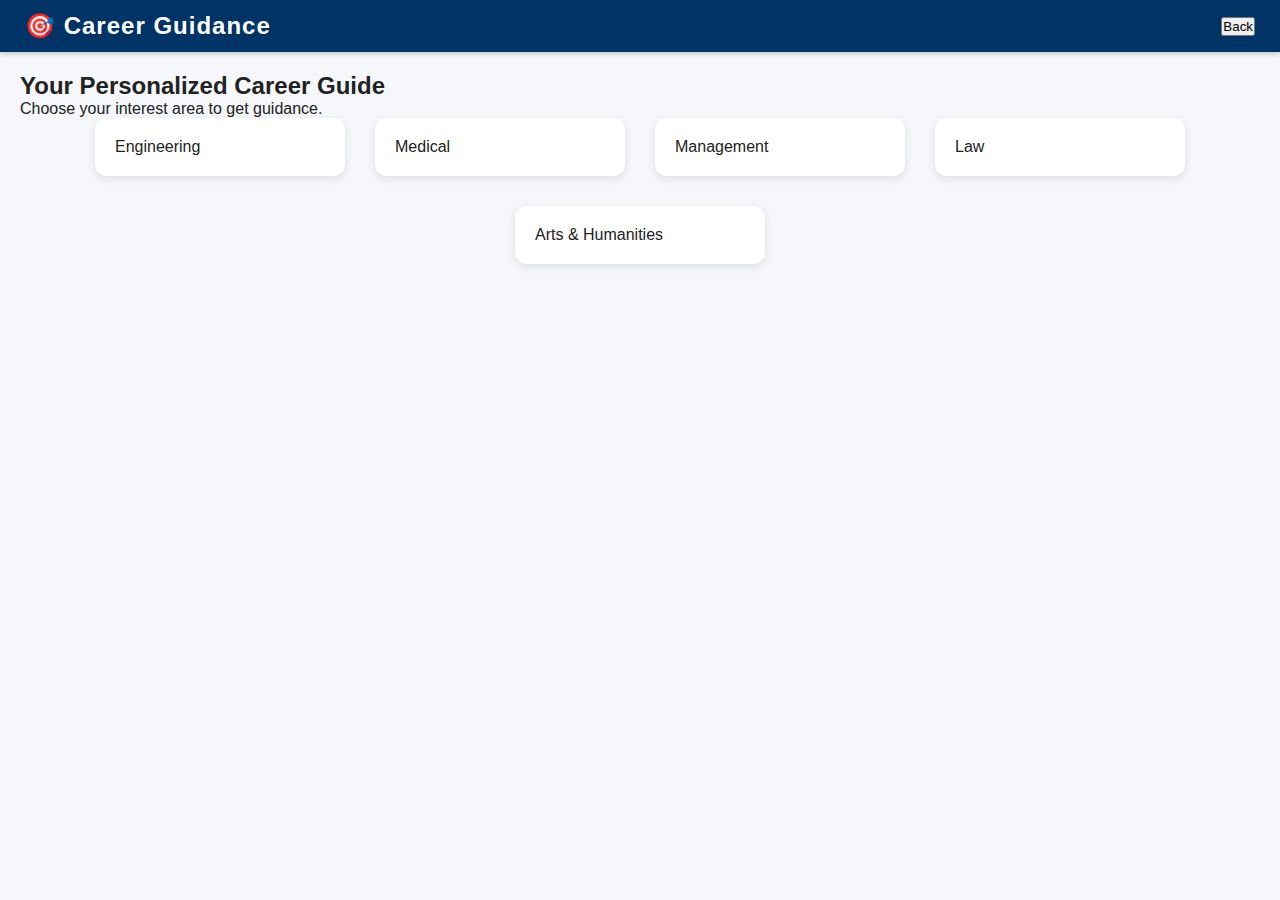
<file: templates/carrer.html>
<!DOCTYPE html>
<html>
<head>
    <title>Career Guidance - VIDYA MARG</title>
    <link rel="stylesheet" href="/static/project.css">
</head>
<body>

<header>
    <div class="logo">🎯 Career Guidance</div>
    <button onclick="goBack()">Back</button>
</header>

<div style="padding:20px;">
    <h2>Your Personalized Career Guide</h2>
    <p>Choose your interest area to get guidance.</p>

    <div class="service-container">
        <div class="card">Engineering</div>
        <div class="card">Medical</div>
        <div class="card">Management</div>
        <div class="card">Law</div>
        <div class="card">Arts & Humanities</div>
    </div>
</div>

<script>
function goBack() { window.location.href = "dashboard.html"; }
</script>

</body>
</html>
</file>
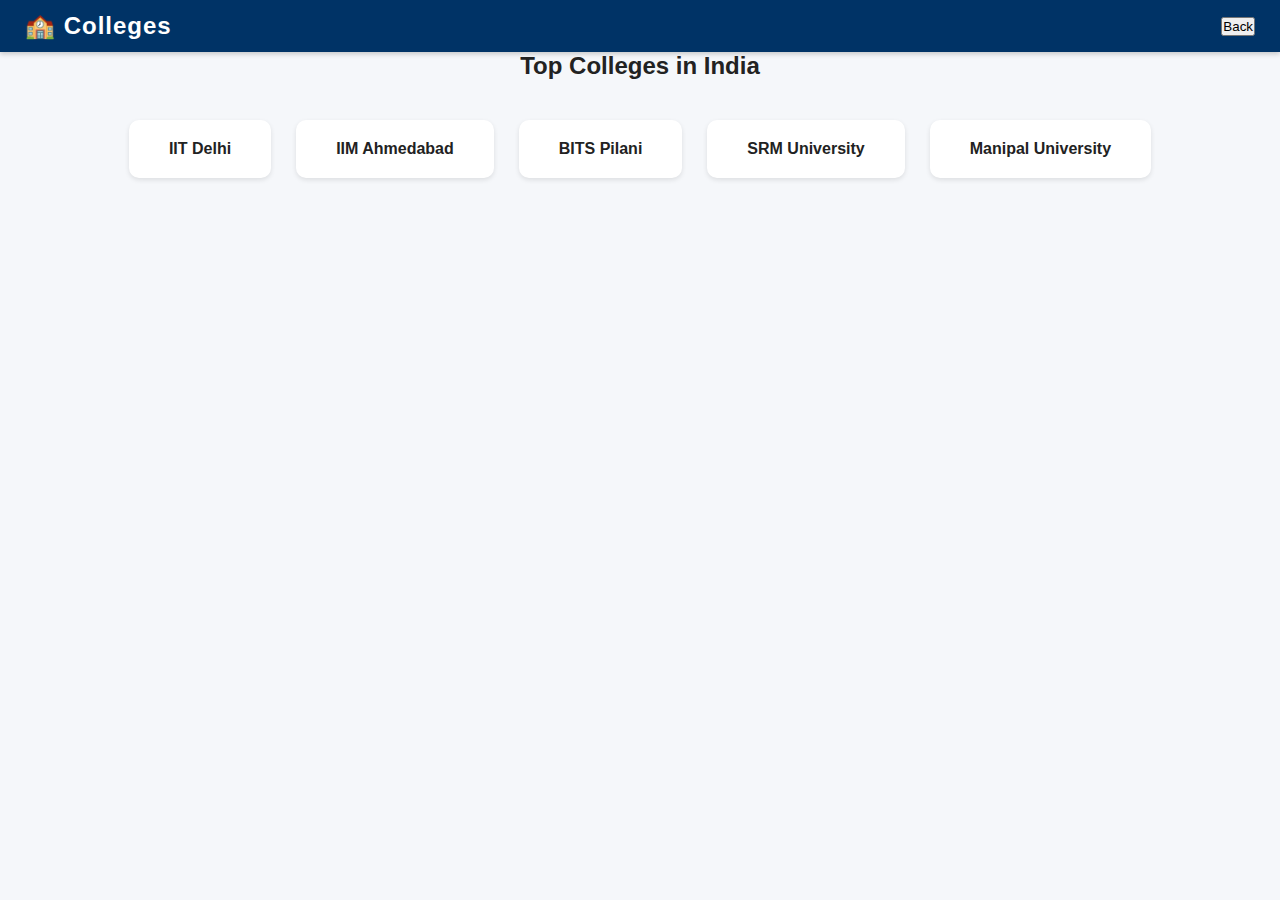
<file: templates/colleges.html>
<!DOCTYPE html>
<html>
<head>
    <title>Colleges - VIDYA MARG</title>
    <link rel="stylesheet" href="/static/project.css">
</head>

<body>

<header>
    <div class="logo">🏫 Colleges</div>
    <button onclick="goBack()">Back</button>
</header>

<h2 style="text-align:center;">Top Colleges in India</h2>

<div class="college-list" style="padding:20px;">
    <div class="college-card">IIT Delhi</div>
    <div class="college-card">IIM Ahmedabad</div>
    <div class="college-card">BITS Pilani</div>
    <div class="college-card">SRM University</div>
    <div class="college-card">Manipal University</div>
</div>

<script>
function goBack() { window.location.href = "dashboard.html"; }
</script>

</body>
</html>
</file>
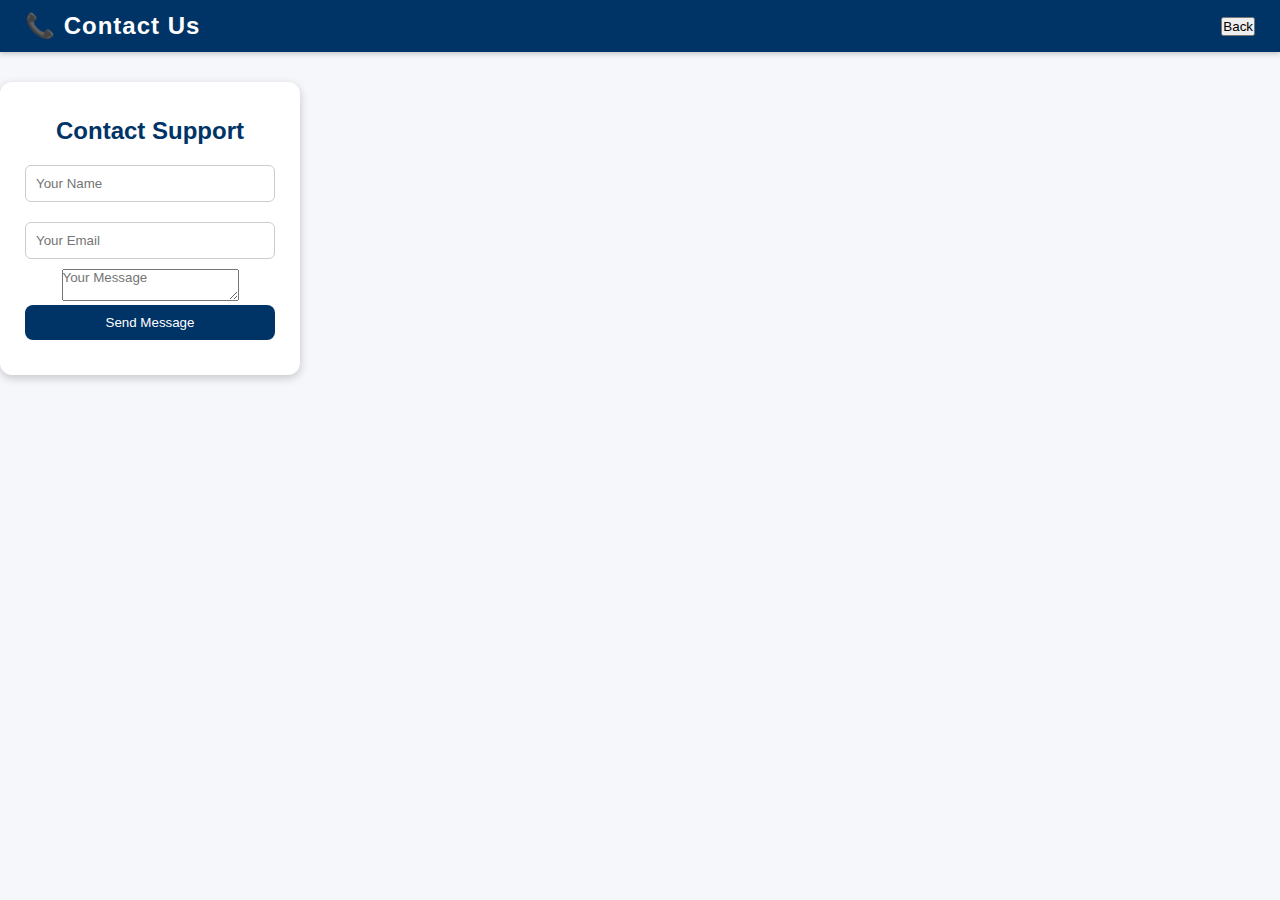
<file: templates/contact.html>
<!DOCTYPE html>
<html>
<head>
    <title>Contact Us - VIDYA MARG</title>
    <link rel="stylesheet" href="/static/project.css">
</head>
<body>

<header>
    <div class="logo">📞 Contact Us</div>
    <button onclick="goBack()">Back</button>
</header>

<div class="login-container" style="margin-top:30px;">
    <h2>Contact Support</h2>

    <input type="text" placeholder="Your Name">
    <input type="email" placeholder="Your Email">
    <textarea placeholder="Your Message"></textarea>

    <button>Send Message</button>
</div>

<script>
function goBack() { window.location.href = "dashboard.html"; }
</script>

</body>
</html>
</file>
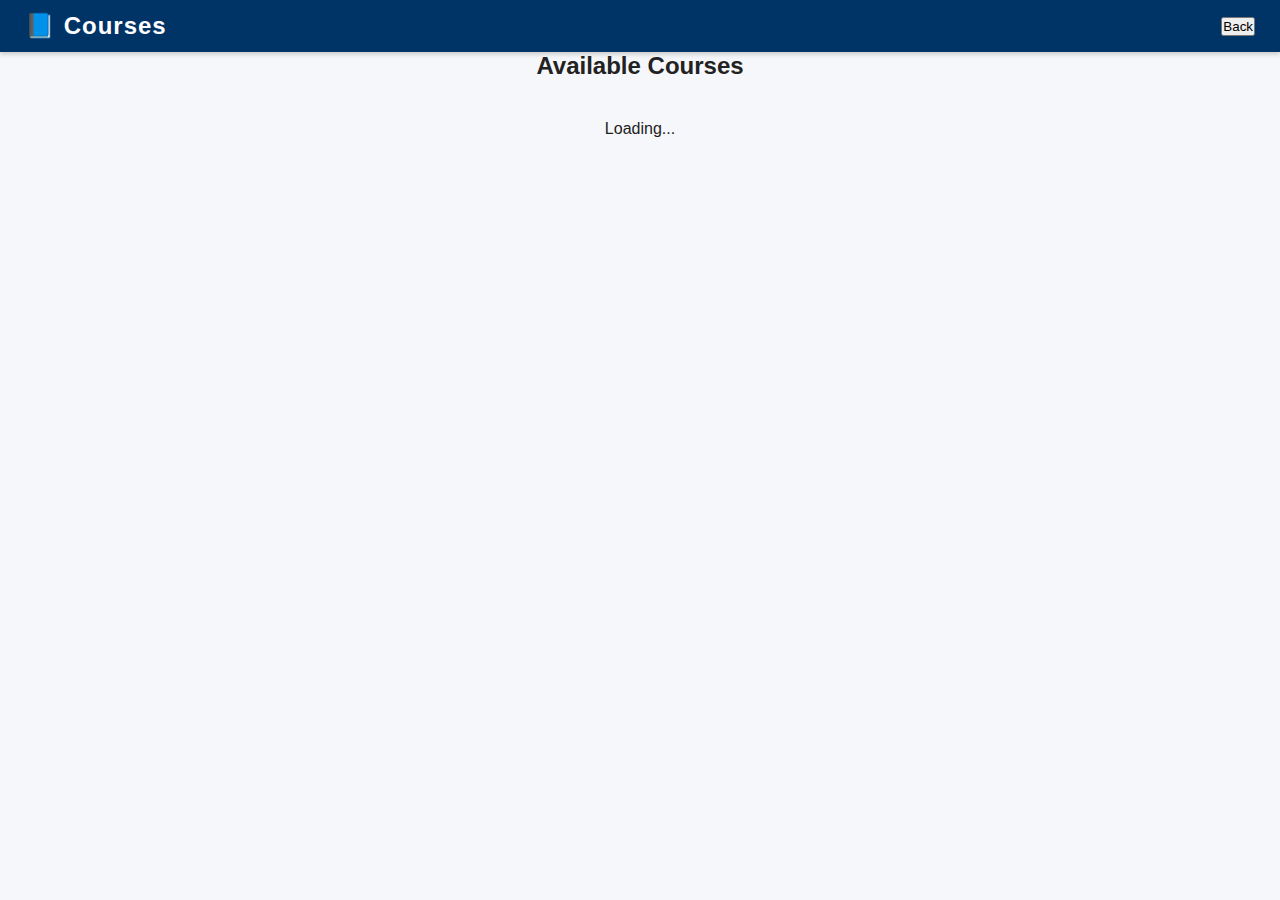
<file: templates/courses.html>
<!DOCTYPE html>
<html>
<head>
    <title>Courses - VIDYA MARG</title>
    <link rel="stylesheet" href="/static/project.css">
</head>
<body>

<header>
    <div class="logo">📘 Courses</div>
    <button onclick="goBack()">Back</button>
</header>

<h2 style="text-align:center;">Available Courses</h2>

<div class="college-list" id="courseContainer" style="padding:20px;">
    <p>Loading...</p>
</div>

<script>
// Load courses from backend
const BASE_URL = "https://career-bot-kjni.onrender.com";

fetch(`${BASE_URL}/courses`)
    .then(res => res.json())
    .then(data => {
        let box = document.getElementById("courseContainer");
        box.innerHTML = "";

        data.forEach(c => {
            box.innerHTML += `
            <div class="college-card">
                <h3>${c.course_name}</h3>
                <p><b>Eligibility:</b> ${c.eligibility}</p>
                <p><b>Duration:</b> ${c.duration}</p>
                <p><b>Cost:</b> ${c.cost}</p>
            </div>`;
        });
    });

function goBack() { window.location.href = "dashboard.html"; }
</script>

</body>
</html>
</file>
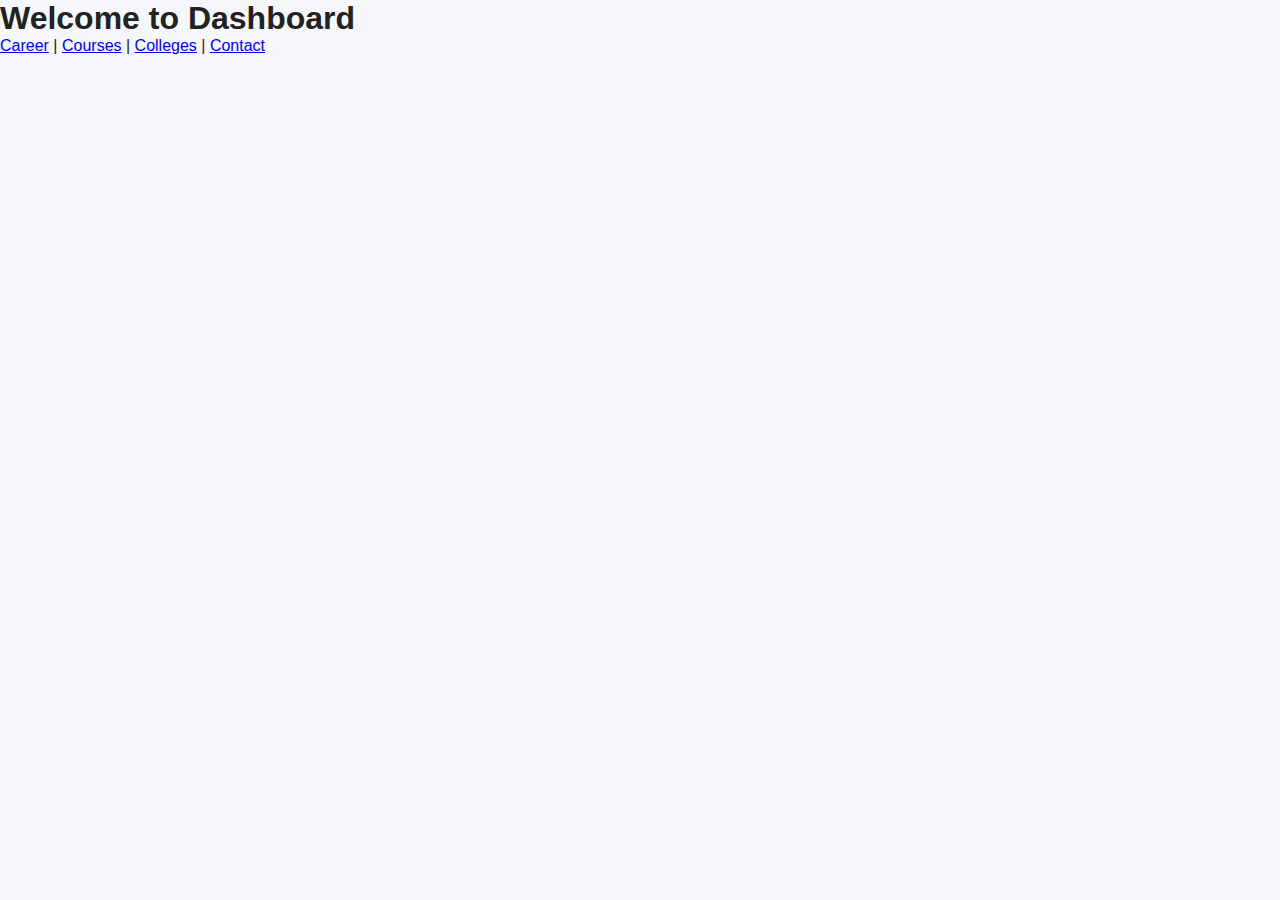
<file: templates/dashboard.html>
<!DOCTYPE html>
<html>
<head>
  <title>Dashboard</title>
  <link rel="stylesheet" href="/static/project.css">
</head>
<body>

<h1>Welcome to Dashboard</h1>

<a href="/career">Career</a> |
<a href="/courses">Courses</a> |
<a href="/colleges">Colleges</a> |
<a href="/contact">Contact</a>

</body>
</html>
</file>
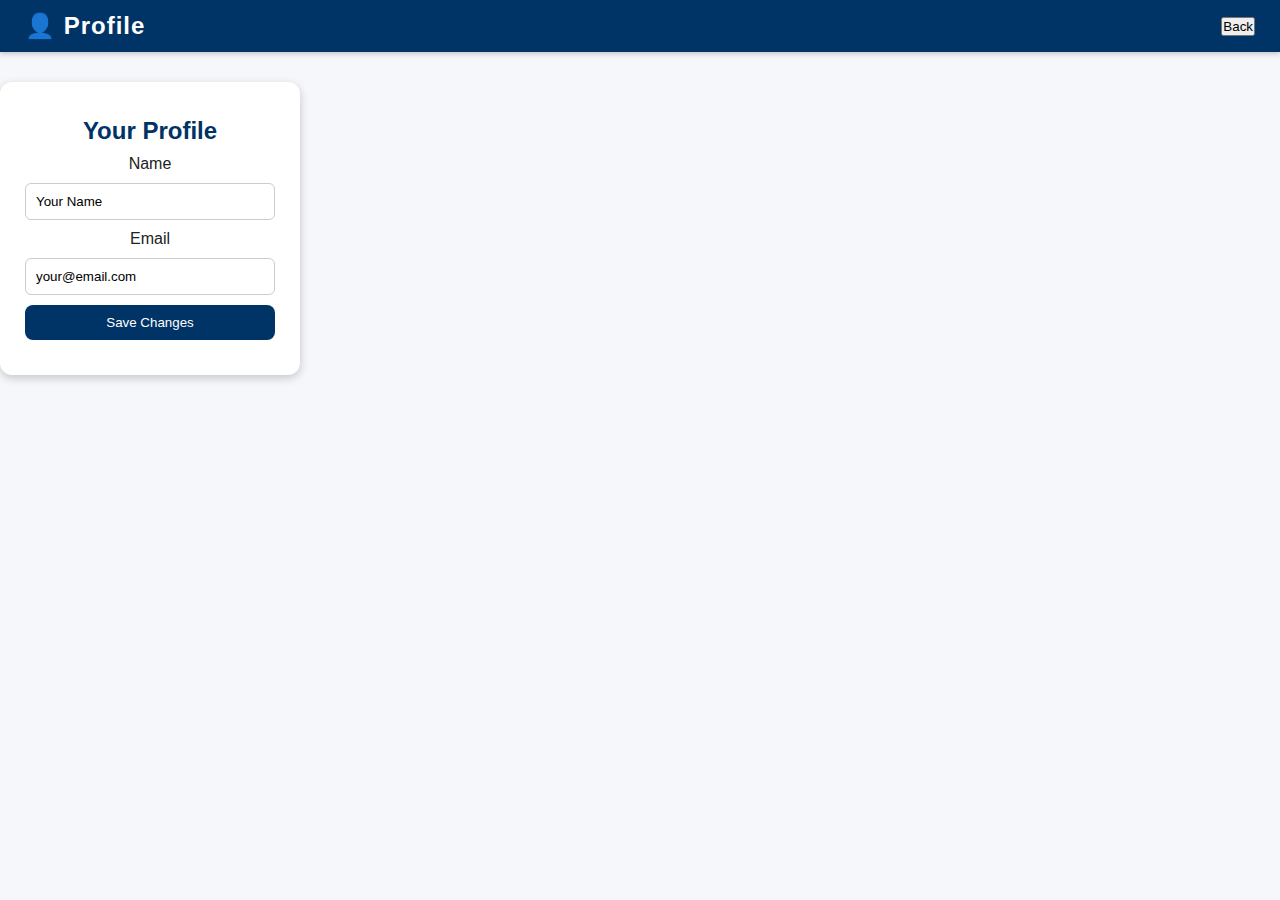
<file: templates/profile.html>
<!DOCTYPE html>
<html>
<head>
    <title>Profile - VIDYA MARG</title>
    <link rel="stylesheet" href="/static/project.css">
</head>
<body>

<header>
    <div class="logo">👤 Profile</div>
    <button onclick="goBack()">Back</button>
</header>

<div class="login-container" style="margin-top:30px;">
    <h2>Your Profile</h2>

    <label>Name</label>
    <input type="text" value="Your Name">

    <label>Email</label>
    <input type="text" value="your@email.com">

    <button>Save Changes</button>
</div>

<script>
function goBack() { window.location.href = "dashboard.html"; }
</script>

</body>
</html>
</file>
<file: static/project.css>
/* ======== GENERAL STYLES ======== */
* {
  margin: 0;
  padding: 0;
  box-sizing: border-box;
  font-family: "Poppins", sans-serif;
}

body {
  background: #f5f7fa;
  color: #222;
  transition: background 0.3s, color 0.3s;
}

/* ======== HEADER ======== */
header {
  display: flex;
  justify-content: space-between;
  align-items: center;
  background: #003366;
  color: white;
  padding: 12px 25px;
  box-shadow: 0 2px 5px rgba(0,0,0,0.2);
}

.logo {
  font-size: 1.5rem;
  font-weight: 700;
  letter-spacing: 1px;
}

nav ul {
  display: flex;
  list-style: none;
  gap: 25px;
}

nav ul li a {
  color: white;
  text-decoration: none;
  font-weight: 600;
  transition: 0.3s;
}

nav ul li a:hover {
  text-decoration: underline;
}

#theme-toggle {
  background: white;
  color: #003366;
  border: none;
  border-radius: 8px;
  padding: 6px 10px;
  font-size: 1.2rem;
  cursor: pointer;
  transition: all 0.3s ease;
}

#theme-toggle:hover {
  background: #ffcc00;
}

/* ======== HERO SECTION ======== */
.hero {
  background: linear-gradient(135deg, #003366, #0055aa);
  color: white;
  text-align: center;
  padding: 120px 20px;
}

.hero h1 {
  font-size: 2rem;
  margin-bottom: 15px;
}

.hero p {
  font-size: 1.1rem;
  margin-bottom: 25px;
}

.cta-btn {
  background: #ffd700;
  color: #003366;
  border: none;
  padding: 12px 25px;
  font-size: 1rem;
  border-radius: 5px;
  cursor: pointer;
  font-weight: 600;
}

.cta-btn:hover {
  background: #ffcc00;
}

/* ======== SERVICES ======== */
.services {
  text-align: center;
  padding: 60px 20px;
}

.services h2 {
  font-size: 1.8rem;
  margin-bottom: 40px;
}

.service-container {
  display: flex;
  justify-content: center;
  flex-wrap: wrap;
  gap: 30px;
}

.card {
  background: white;
  width: 250px;
  padding: 20px;
  border-radius: 12px;
  box-shadow: 0 3px 10px rgba(0,0,0,0.1);
  transition: transform 0.3s;
}

.card:hover {
  transform: translateY(-5px);
}

.card img {
  border-radius: 10px;
  margin-bottom: 10px;
}

/* ======== COLLEGES ======== */
.colleges {
  background: #eef3f8;
  padding: 60px 20px;
  text-align: center;
}

.college-list {
  display: flex;
  justify-content: center;
  flex-wrap: wrap;
  gap: 25px;
  margin-top: 20px;
}

.college-card {
  background: white;
  padding: 20px 40px;
  border-radius: 10px;
  font-weight: 600;
  box-shadow: 0 2px 5px rgba(0,0,0,0.1);
}

/* ======== CONTACT ======== */
.contact {
  text-align: center;
  padding: 60px 20px;
}

form {
  display: flex;
  flex-direction: column;
  gap: 15px;
  max-width: 400px;
  margin: auto;
}

form input, form textarea {
  padding: 10px;
  border: 1px solid #ccc;
  border-radius: 8px;
  resize: none;
}

form button {
  background: #003366;
  color: white;
  padding: 12px;
  border: none;
  border-radius: 8px;
  cursor: pointer;
  font-weight: 600;
}

form button:hover {
  background: #0055aa;
}

/* ======== FOOTER ======== */
footer {
  background: #003366;
  color: white;
  text-align: center;
  padding: 15px;
  font-size: 0.9rem;
}

/* ======== LOGIN / SIGNUP / FORGOT ======== */
.login-body {
  background: linear-gradient(135deg, #1e90ff, #00bfff);
  height: 100vh;
  display: flex;
  align-items: center;
  justify-content: center;
}

.login-container, .signup-container, .forgot-container {
  background: white;
  padding: 35px 25px;
  border-radius: 12px;
  box-shadow: 0 3px 10px rgba(0,0,0,0.2);
  text-align: center;
  width: 300px;
}

.login-container h2,
.signup-container h2,
.forgot-container h2 {
  margin-bottom: 10px;
  color: #003366;
}

.login-container input,
.signup-container input,
.forgot-container input {
  width: 100%;
  padding: 10px;
  margin: 10px 0;
  border: 1px solid #ccc;
  border-radius: 6px;
}

.login-container button,
.signup-container button,
.forgot-container button {
  background: #003366;
  color: white;
  border: none;
  padding: 10px;
  border-radius: 8px;
  cursor: pointer;
  width: 100%;
}

.login-container button:hover,
.signup-container button:hover,
.forgot-container button:hover {
  background: #0055aa;
}

.login-container a,
.signup-container a,
.forgot-container a {
  color: #003366;
  text-decoration: none;
  font-weight: 500;
}

.login-container a:hover,
.signup-container a:hover,
.forgot-container a:hover {
  text-decoration: underline;
}

/* ======== DARK MODE ======== */
body.dark-mode {
  background: #121212;
  color: #f1f1f1;
}

body.dark-mode header {
  background: #0a0a0a;
}

body.dark-mode .card,
body.dark-mode .college-card,
body.dark-mode form,
body.dark-mode footer {
  background: #1e1e1e;
  color: #f1f1f1;
  box-shadow: none;
}
</file>
